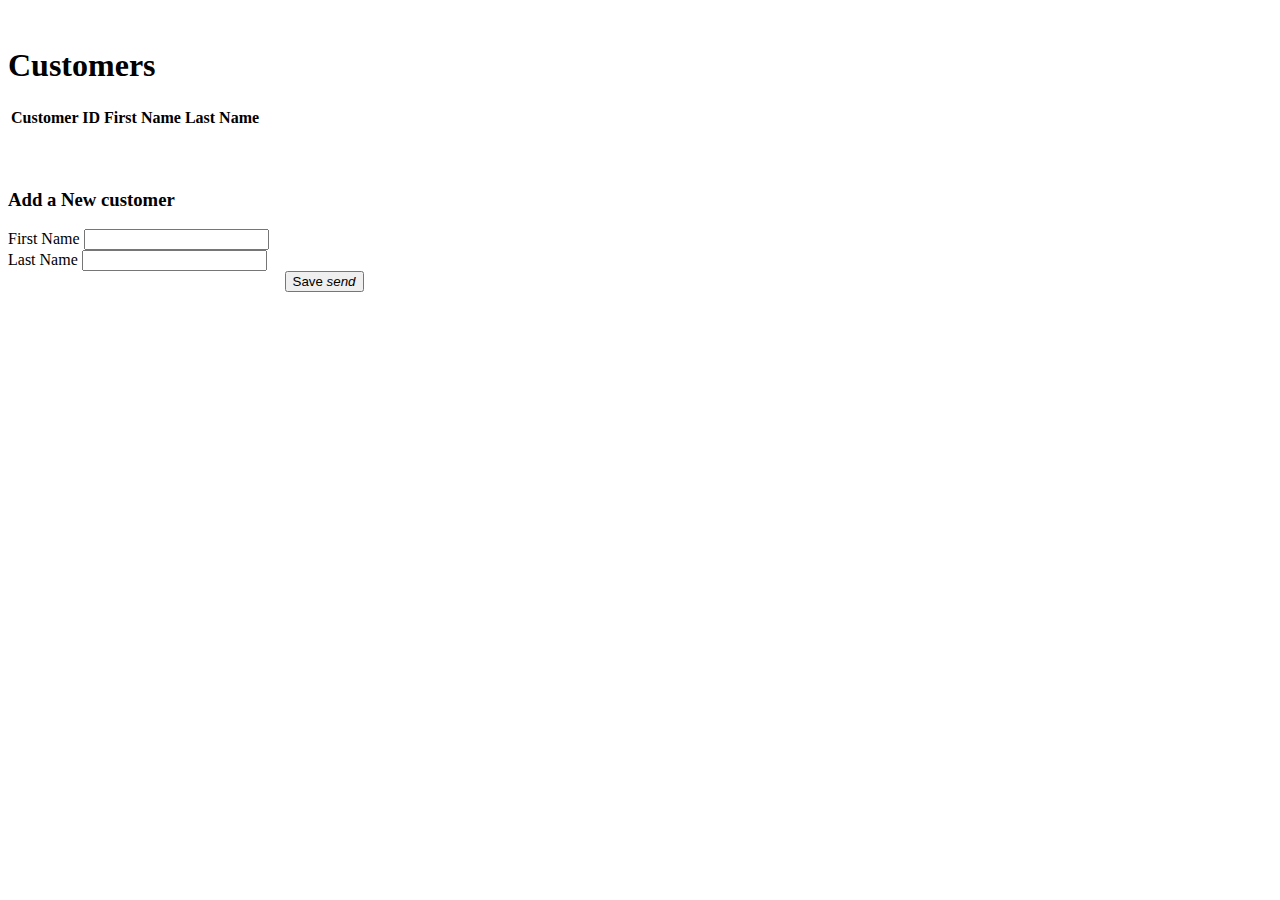
<file: src/main/resources/templates/customers.html>
<!DOCTYPE html>
<html xmlns:th="http://www.thymeleaf.org">
<head th:insert="fragments/fragments.html :: headerfiles('Customers')"></head>
<body>
    <nav th:replace="fragments/fragments.html :: navbar"></nav>

    <main>
    
<div class="container row teal-text">
    <div class="col s3">&nbsp;</div>
    <div class="col s6">
        <h1>Customers</h1>
        <table class="border">
            <tr>
                <th>Customer ID</th>
                <th>First Name</th>
                <th>Last Name</th>
            </tr>
            <tr th:each="customer:${customers}">
                <td th:text=${customer.customerId}></td>
                <td th:text=${customer.customerFirstName}></td>
                <td th:text=${customer.customerLastName}></td>
            </tr>
        </table>
    </div>
    <div class="col s3">&nbsp;</div>
</div>
    <span>&nbsp;</span>
    <div class="container teal-text" style="max-width: 50%;">
        <h3>Add a New customer</h3>
        <form action="#" th:action="@{/customers}" th:object="${customer}" method="GET">
            <label for="">First Name</label>
            <input type="text" name="customerFirstName" th:field="*{customerFirstName}"/><br>
            <label for="">Last Name</label>
            <input type="text" name="customerLastName" th:field="*{customerLastName}"><br> 
            <div style="text-align: center;">
                <button class="waves-effect waves-light btn" name="submit" type="submit" value="0">Save
                    <i class="material-icons right">send</i>
                </button>
            </div>    
        </form>
    </div>
    </main>
    <footer th:replace="fragments/fragments.html :: footer"></footer>
</body>
</html>
</file>
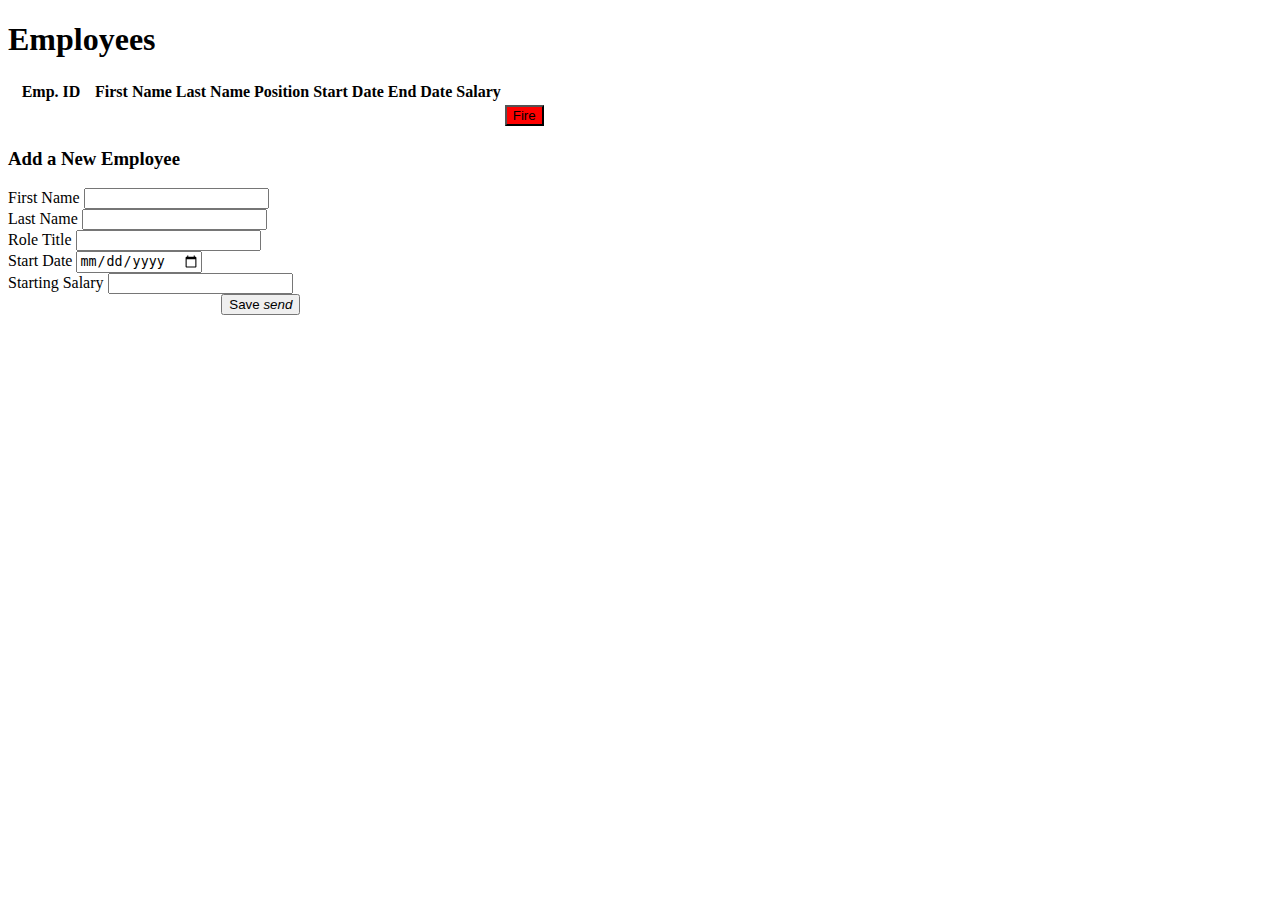
<file: src/main/resources/templates/employees.html>
<!DOCTYPE html>
<html xmlns:th="http://www.thymeleaf.org">
<head th:insert="fragments/fragments.html :: headerfiles('Employees')"></head>
<body>
    <nav th:replace="fragments/fragments.html :: navbar"></nav>

    <main>
    <div class="container teal-text">
        <h1>Employees</h1>
              
        <table class="border">
            <tr>
                <th>Emp. ID</th>
                <th>First Name</th>
                <th>Last Name</th>
                <th>Position</th>
                <th>Start Date</th>
                <th>End Date</th>
                <th>Salary</th>
            </tr>
            <tr th:each="employee:${employees}">
                <td th:text=${employee.employeeId} style="width: 5rem;"></td>
                <td th:text=${employee.employeeFirstName}></td>
                <td th:text=${employee.employeeLastName}></td>
                <td th:text=${employee.employeeRole}></td>
                <td th:text=${employee.employeeStartDate}></td>
                <td th:text=${employee.employeeEndDate}></td>
                <td th:text="'$' + ${employee.employeeSalary}"></td>
                <td style="border-style: hidden;">
                    <form action="#" th:action="@{/employees}" method="POST">
                        <button class="waves-affect btn" style="background-color: red;" type="submit" name="firedEmpId" th:value="*{employee.employeeId}" th:if="${employee.employeeEndDate == null}">Fire</button>
                    </form>
                </td>
            </tr>
        </table>
    </div>

    
    <div class="container teal-text" style="max-width: 40%;">
    <h3>Add a New Employee</h3>
        <form action="#" th:action="@{/employees}" th:object="${employee}" method="GET">
            <label for="">First Name</label>
            <input type="text" name="employeeFirstName" th:field="*{employeeFirstName}"/><br>
            <label for="">Last Name</label>
            <input type="text" name="employeeLastName" th:field="*{employeeLastName}"><br>
            <label for="">Role Title</label>
            <input type="text" name="employeeRole" th:field="*{employeeRole}"><br>
            <label for="">Start Date</label>
            <input type="date" name="employeeStartDate" th:field="*{employeeStartDate}"><br>
            <label for="">Starting Salary</label>
            <input type="text" name="employeeSalary" th:field="*{employeeSalary}"><br> 
            
            <div style="text-align: center;" >
                <button class="waves-effect waves-light btn" name="submit" type="submit" value="0">Save
                    <i class="material-icons right">send</i>
                </button>
            </div>
        </form>
    <span>&nbsp;</span>
    </div>
    </main>
    <footer th:replace="fragments/fragments.html :: footer"></footer>
</body>
</html>
</file>
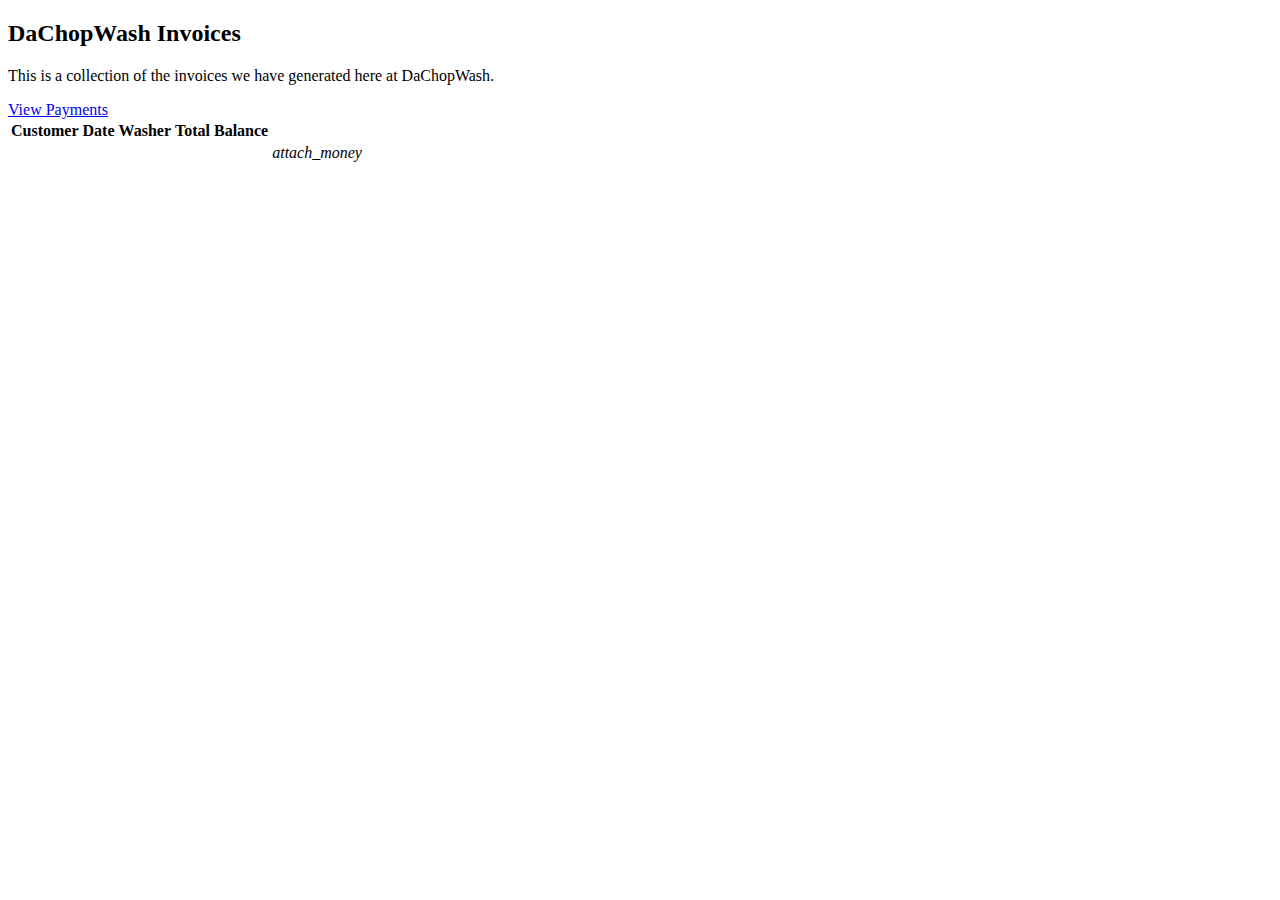
<file: src/main/resources/templates/invoices.html>
<!DOCTYPE html>
<html xmlns:th="http://www.thymeleaf.org">
<head th:insert="fragments/fragments.html :: headerfiles('Index')"></head>
<body>
<nav th:replace="fragments/fragments.html :: navbar"></nav>

<main>
    <div class="container teal-text">
        <h2>DaChopWash Invoices</h2>
        <p>This is a collection of the invoices we have generated here at DaChopWash.</p>
        <a href="/invoices/payments" class="waves-effect waves-light btn">View Payments</a>
        <table>
            <thead>
              <tr>
                  <th>Customer</th>
                  <th>Date</th>
                  <th>Washer</th>
                  <th>Total</th>
                  <th class="right-align">Balance</th>
                  <th></th>
              </tr>
            </thead>
            <tbody>
              <tr th:each="invoice:${invoices}">
                <td th:text="${invoice.customer.customerFirstName + ' ' + invoice.customer.customerLastName}"></td>
                <td th:text="${#dates.format(invoice.createdDate, 'dd-MMM-yy')}"></td>
                <td th:text="${invoice.wash.employee.employeeFirstName}"></td>
                <td th:text="'$' + ${#numbers.formatDecimal(invoice.invoiceTotal,0,2,'POINT')}"></td>
                <td class="right-align" th:text="'$' + ${#numbers.formatDecimal(invoice.invoiceBalance,1,2,'POINT')}"></td>
                <td>
                    <a th:href="@{/invoices?id=} + ${invoice.InvoiceID}" th:if="${invoice.invoiceBalance > 0}" class="secondary-content">
                        <i class="material-icons">attach_money</i>
                    </a>
                </td>
              </tr>
            </tbody>
          </table>
    </div>
</main>

<footer th:replace="fragments/fragments.html :: footer"></footer>
</body>
</file>
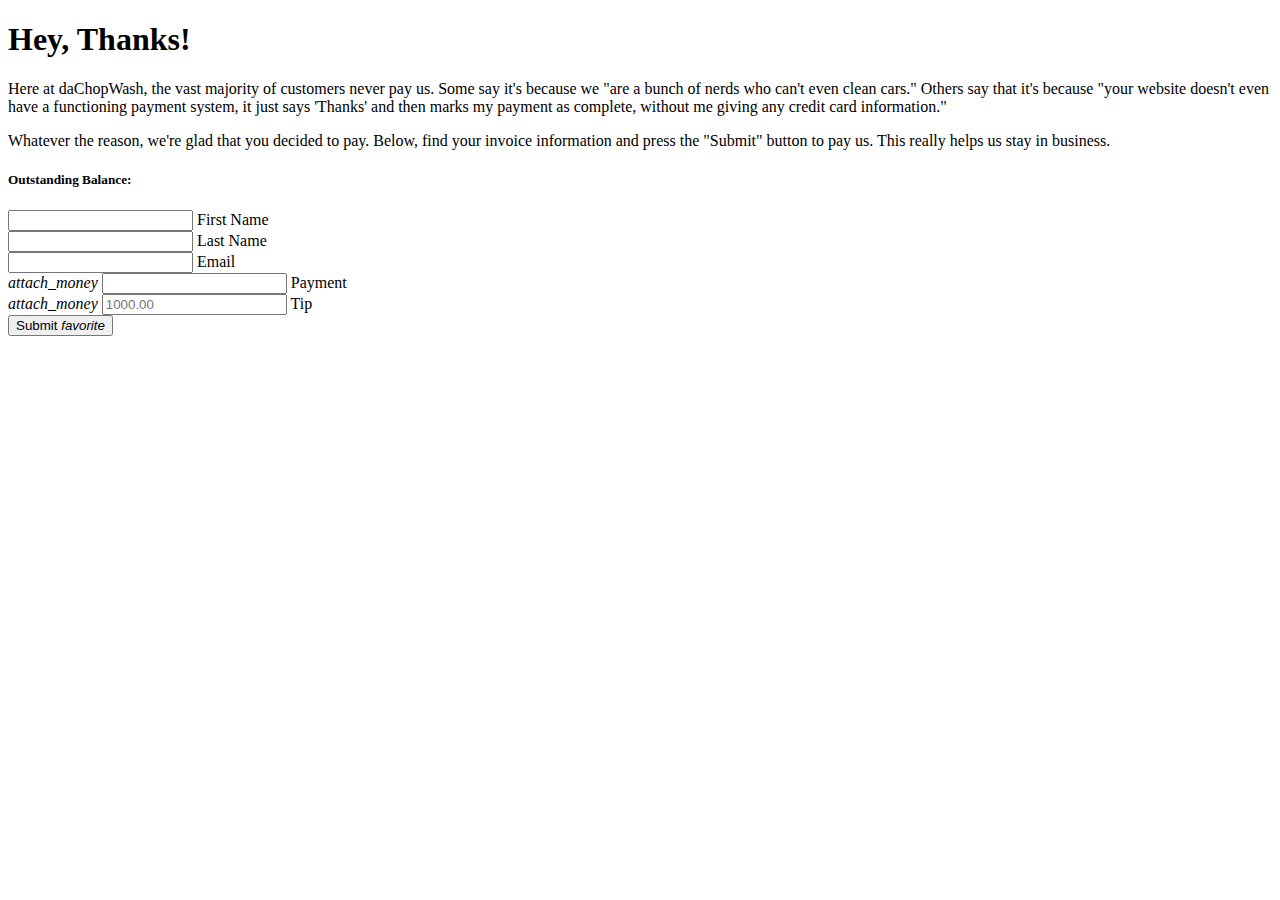
<file: src/main/resources/templates/payment.html>
<!DOCTYPE html>
<html xmlns:th="http://www.thymeleaf.org">
<head th:insert="fragments/fragments.html :: headerfiles('Index')"></head>
<body>
<nav th:replace="fragments/fragments.html :: navbar"></nav>

<main>
    <div class="container teal-text">
        <h1>Hey, Thanks!</h1>
        <p>Here at daChopWash, the vast majority of customers never pay us. 
            Some say it's because we "are a bunch of nerds who can't even clean cars."
            Others say that it's because "your website doesn't even have a functioning payment system, it just says 'Thanks'
            and then marks my payment as complete, without me giving any credit card information."
        </p>
        <p>Whatever the reason, we're glad that you decided to pay. Below, find your invoice information and press the "Submit"
            button to pay us. This really helps us stay in business.
        </p>

        <h2 class="center-align" th:text="${'Invoice #' + invoice.invoiceID}"></h2>
        <h5 class="center-align" th:text="${invoice.wash.employee.employeeFirstName + ' did their best.'}"></h5>
        <h5 th:text="${'Outstanding Balance: $' + #numbers.formatDecimal(invoice.invoiceBalance,1,2,'POINT')}">Outstanding Balance:</h5>
            <div class="row">
                <form class="col s12" th:action="@{/invoices}" th:object="${paymentForm}" method="POST">
                    <input type="hidden" id="invoiceId" th:name="invoiceId" th:value="${invoice.invoiceID}">
                  <div class="row">
                    <div class="input-field col s6">
                      <input id="first_name" type="text" class="validate" th:value="${invoice.customer.customerFirstName}">
                      <label class="active" for="first_name">First Name</label>
                    </div>
                    <div class="input-field col s6">
                      <input id="last_name" type="text" class="validate" th:value="${invoice.customer.customerLastName}">
                      <label class="active" for="last_name">Last Name</label>
                    </div>
                  </div>
                  <div class="row">
                    <div class="input-field col s6">
                      <input id="email" type="email" class="validate">
                      <label class="active" for="email">Email</label>
                    </div>
                    <div class="input-field col s3">
                        <i class="material-icons prefix">attach_money</i>
                        <input id="payment" type="number" step=0.01 th:name="payment" th:value="${#numbers.formatDecimal(invoice.invoiceBalance,1,2,'POINT')}">
                        <label class="active" for="payment">Payment</label>
                      </div>
                      <div class="input-field col s3">
                        <i class="material-icons prefix">attach_money</i>
                        <input id="tip" type="number" placeholder=1000.00 step=100>
                        <label class="active" for="tip">Tip</label>
                      </div>
                  </div>
                  <button class="col s2 offset-s10 btn waves-effect waves-light" type="submit" name="action">Submit
                    <i class="material-icons right">favorite</i>
                  </button>
                  
                </form>
              </div>

    </div>
</main>

<footer th:replace="fragments/fragments.html :: footer"></footer>
</body>
</file>
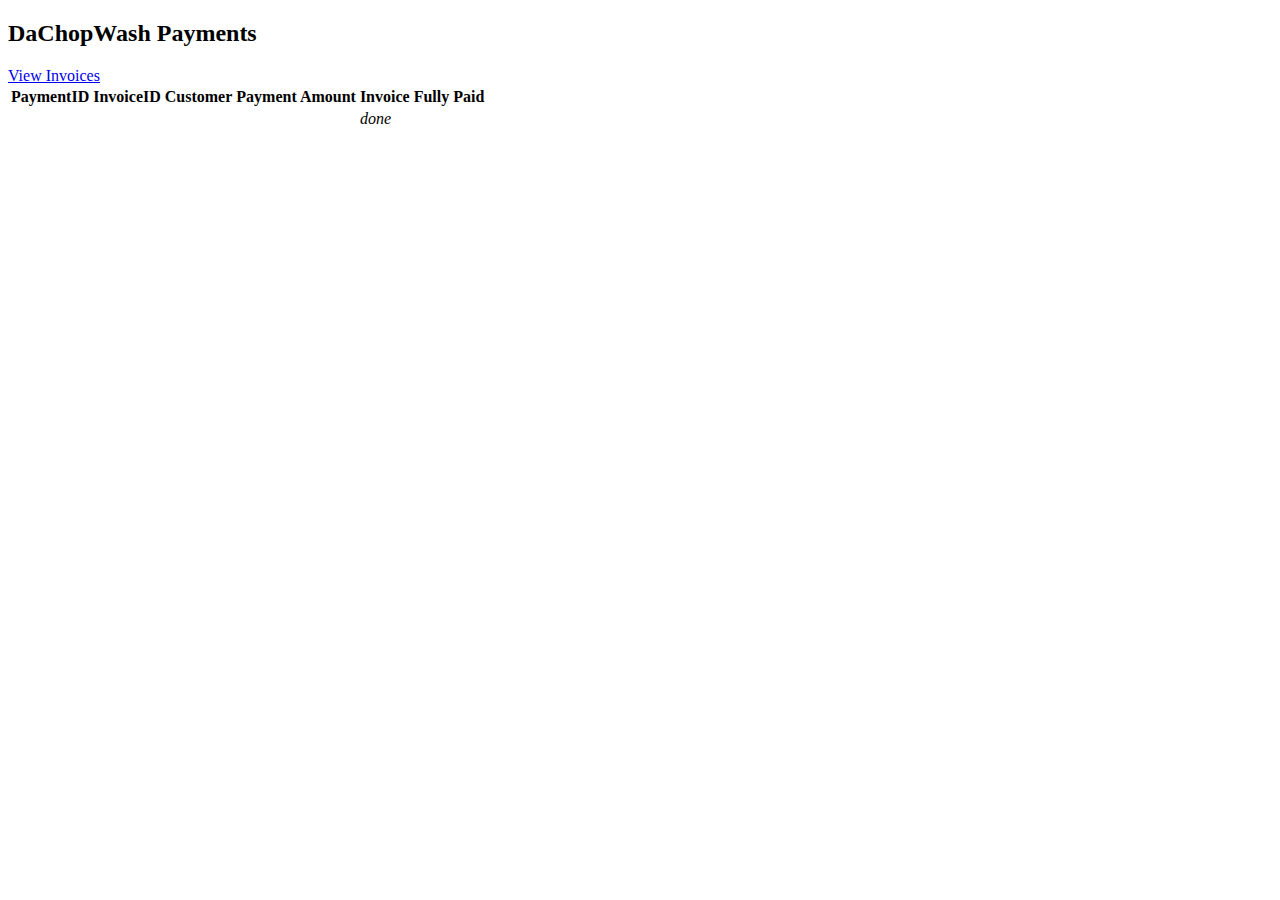
<file: src/main/resources/templates/payments.html>
<!DOCTYPE html>
<html xmlns:th="http://www.thymeleaf.org">
<head th:insert="fragments/fragments.html :: headerfiles('Index')"></head>
<body>
<nav th:replace="fragments/fragments.html :: navbar"></nav>

<main>
    <div class="container teal-text">
        <h2>DaChopWash Payments</h2>
        <a href="/invoices" class="waves-effect waves-light btn">View Invoices</a>
        <table>
            <thead>
              <tr>
                  <th>PaymentID</th>
                  <th>InvoiceID</th>
                  <th>Customer</th>
                  <th class="right-align">Payment Amount</th>
                  <th class="center-align">Invoice Fully Paid</th>
                  <th></th>
              </tr>
            </thead>
            <tbody>
              <tr th:each="payment:${payments}">
                <td th:text="${payment.paymentID}"></td>
                <td th:text="${payment.invoice.invoiceID}"></td>
                <td th:text="${payment.invoice.customer.customerFirstName}"></td>
                <td class="right-align" th:text="${'$' + #numbers.formatDecimal(payment.paymentAmount,1,2,'POINT')}"></td>
                <td class="center-align">
                    <div th:if="${payment.invoice.invoiceBalance <= 0}"><i class="material-icons">done</i>
                    </div>
                </td>
              </tr>
            </tbody>
          </table>
    </div>
</main>

<footer th:replace="fragments/fragments.html :: footer"></footer>
</body>
</file>
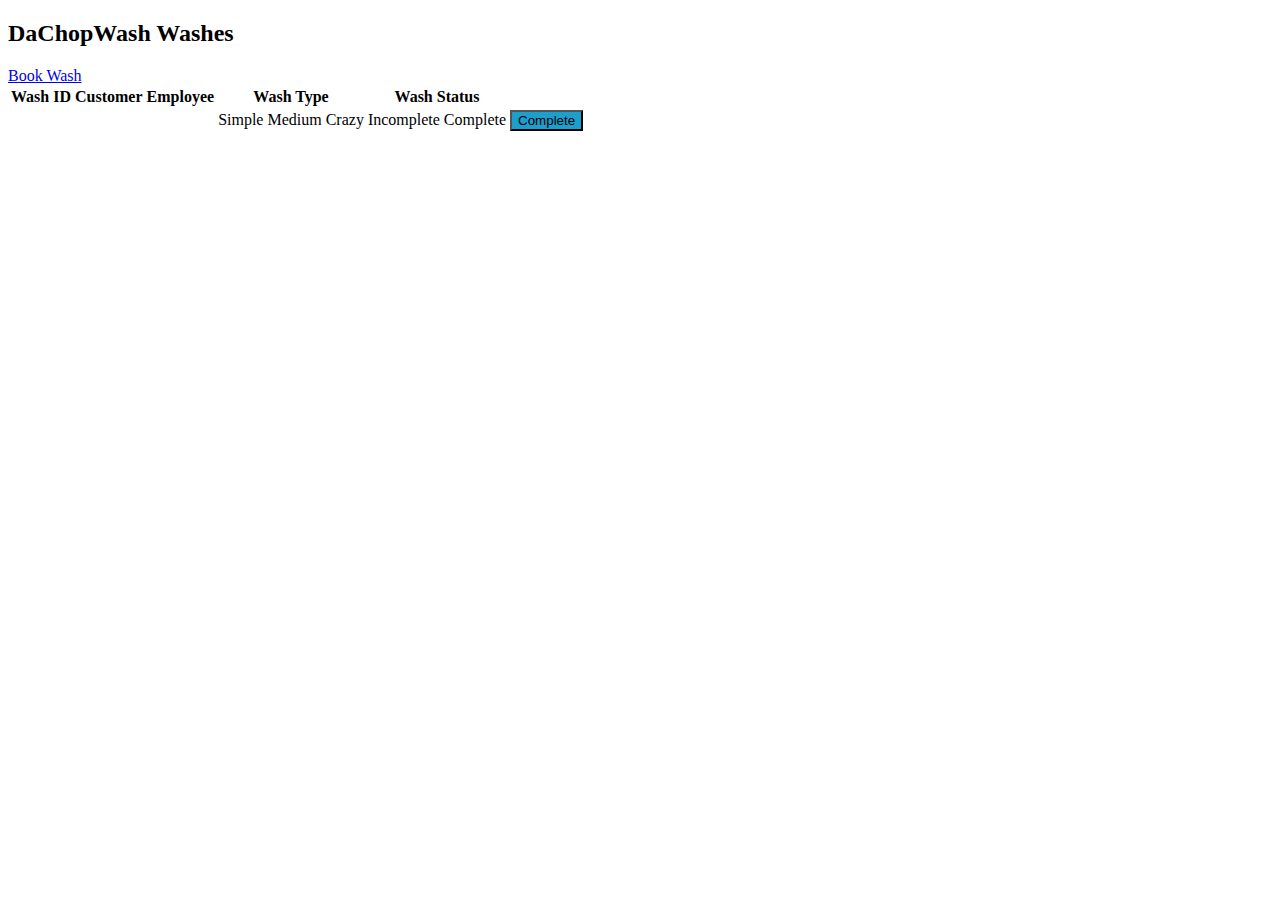
<file: src/main/resources/templates/wash.html>
<!DOCTYPE html>
<html xmlns:th="http://www.thymeleaf.org">
<head th:insert="fragments/fragments.html :: headerfiles('Index')"></head>
<body>
    <nav th:replace="fragments/fragments.html :: navbar"></nav>
    <main>
      <div class="container teal-text">
        <h2>DaChopWash Washes</h2>
        <a href="/washes/book" class="waves-effect waves-light btn">Book Wash</a>
        <table>
            <thead>
              <tr>
                  <th>Wash ID</th>
                  <th>Customer</th>
                  <th>Employee</th>
                  <th>Wash Type</th>
                  <th>Wash Status</th>
              </tr>
            </thead>
            <tbody>
              <tr th:each="wash:${wash}">
                <td th:text="${wash.washId}"></td>
                <td th:text="${wash.customer.customerFirstName + ' ' + wash.customer.customerLastName}"></td>
                <td th:text="${wash.employee.employeeFirstName + ' ' + wash.employee.employeeLastName}"></td>
                <td th:switch="${wash.washType}">
                  <span th:case="0">Simple</span>
                  <span th:case="1">Medium</span>
                  <span th:case="2">Crazy</span>
                </td>              
                <td>
                  <span th:if="${wash.washStatus == 0}">Incomplete</span>
                  <span th:unless="${wash.washStatus == 0}">Complete</span>
                </td>
                <td style="border-style: hidden;">
                  <span th:if="${wash.washStatus == 0}">
                    <form action="#" th:action="@{/washes}" method="POST">
                        <button class="waves-affect btn" style="background-color: #1d9fce;" type="submit" name="washId" th:value="*{wash.washId}">Complete</button>
                    </form>
                  </span>
                </td>
              </tr>
            </tbody>
        </table>
      </div>
    </main>
    <footer th:replace="fragments/fragments.html :: footer"></footer>
</body>
</html>
</file>
